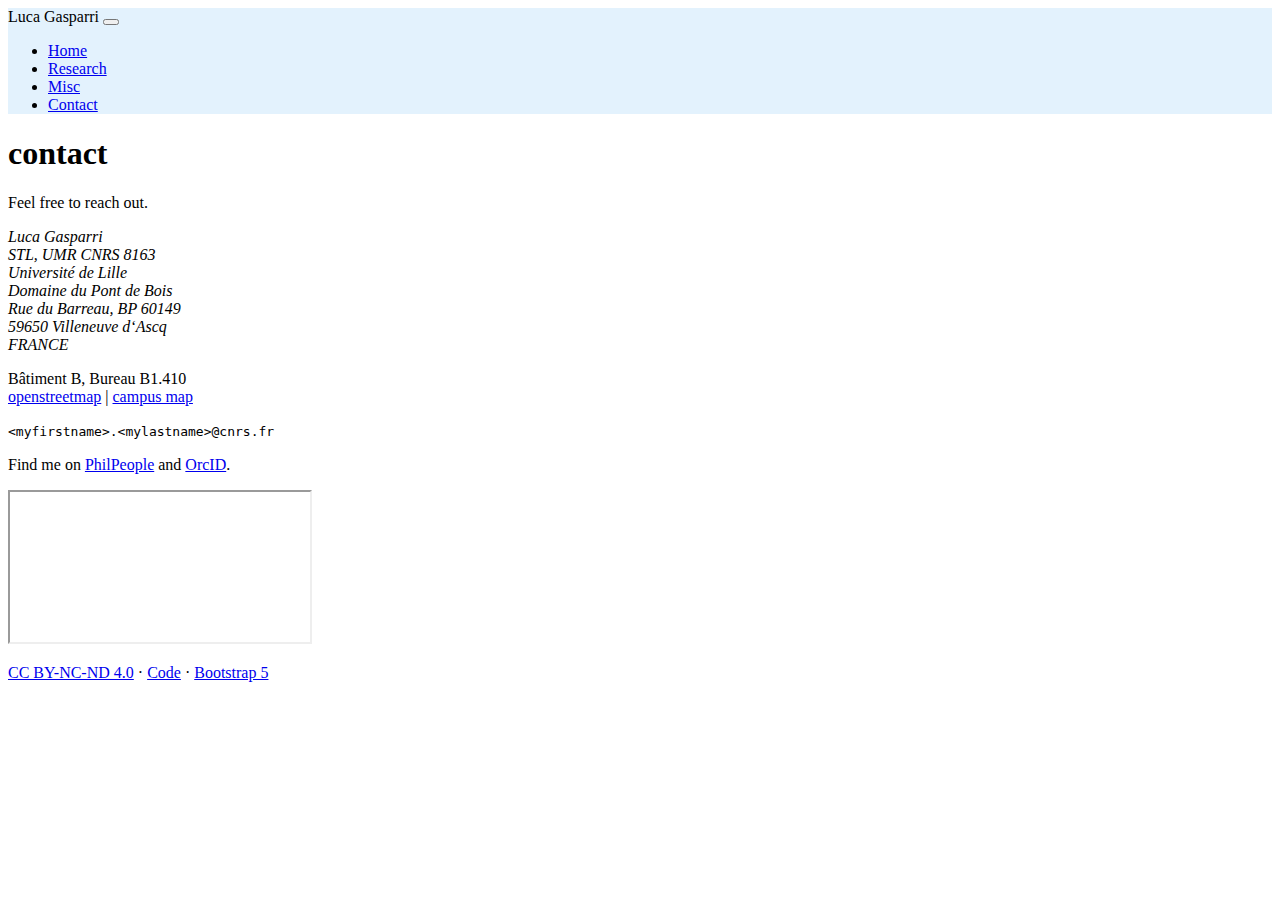
<file: contact/index.html>
<!DOCTYPE html>
<html lang="en">

<head>

	<title>Contact | Luca Gasparri</title>

	<meta charset=utf-8>
	<meta name=viewport content="width=device-width, initial-scale=1, shrink-to-fit=no">
	<meta name=author content="Luca Gasparri">
	<meta name=viewport content="width=device-width, initial-scale=1">
	<link rel="icon" href="https://lcgasparri.github.io/images/lambda.ico">

	<!-- CSS -->
	<link rel="stylesheet" href="https://lcgasparri.github.io/bootstrap/css/bootstrap.min.css">

</head>

<body>

	<!-- Navigation -->
	<nav class="navbar navbar-expand-sm border-bottom" style="background-color: #e3f2fd;">
		<div class="container">
			<a class="navbar-brand fs-4">Luca Gasparri</a>
			<button class="navbar-toggler" type="button" data-bs-toggle="collapse" data-bs-target="#navbarResponsive" aria-controls="navbarResponsive" aria-expanded="false" aria-label="Toggle navigation">
				<span class="navbar-toggler-icon"></span>
			</button>
			<div class="collapse navbar-collapse" id="navbarResponsive">
				<ul class="navbar-nav ms-auto">
					<li class="nav-item">
						<a class="btn btn-outline-primary mt-1 me-1" href="https://lcgasparri.github.io/" role="button">Home</a>
					</li>
					<li class="nav-item">
						<a class="btn btn-outline-primary mt-1 me-1" href="https://lcgasparri.github.io/research/" role="button">Research</a>
					</li>
					<li class="nav-item">
						<a class="btn btn-outline-primary mt-1 me-1" href="https://lcgasparri.github.io/misc/" role="button">Misc</a>
					</li>
					<li class="nav-item">
						<a class="btn btn-outline-primary mt-1 me-1" href="https://lcgasparri.github.io/contact/" role="button">Contact</a>
					</li>
				</ul>
			</div>
		</div>
	</nav>

	<!-- Title -->
	<div class="container pt-4">
		<h1 class="text-center display-3">
			contact
		</h1>
	</div>

	<!-- Contact -->
	<div class="container pt-3 pb-4">
		<p class="pb-2 lead">
			Feel free to reach out.
		</p>
		<address>
			Luca Gasparri<br>
			STL, UMR CNRS 8163<br>
			Universit&eacute; de Lille<br>
			Domaine du Pont de Bois<br>
			Rue du Barreau, BP 60149<br>
			59650 Villeneuve d&lsquo;Ascq<br>
			FRANCE
		</address>
		<p>
			B&acirc;timent B, Bureau B1.410<br>
			<a href="https://osm.org/go/0EgKg5QXP-?m=" target="_blank" rel="noopener">openstreetmap</a> |
			<a href="https://masalle.univ-lille.fr/resultat?numsalle=B1.410" target="_blank" rel="noopener">campus map</a>
		</p>
		<p>
			<code>&lt;myfirstname&gt;.&lt;mylastname&gt;&#64;cnrs.fr</code><br>
		</p>
		<p>
			Find me on <a href="https://philpeople.org/profiles/luca-gasparri/" target="_blank" rel="noopener">PhilPeople</a> and <a href="https://orcid.org/0000-0002-0270-9262" target="_blank" rel="noopener">OrcID</a>.
		</p>
		<div class="col-12 col-md-9 col-lg-8 col-xl-7 col-xxl-6 pt-3">
			<div class="ratio ratio-16x9">
				<iframe src="https://www.openstreetmap.org/export/embed.html?bbox=3.122012047679164%2C50.62674726569862%2C3.134768633753993%2C50.63096682649396&amp;layer=mapnik&amp;marker=50.6288570934341%2C3.128390340716578" class="border border-primary rounded-3"></iframe>
			</div>
		</div>
	</div>

	<!-- Footer -->
	<div class="container border-top pt-3">
		<p class="small text-center text-decoration-none">
			<a href="https://creativecommons.org/licenses/by-nc-nd/4.0/" target="_blank" rel="noopener" class="text-decoration-none">CC BY-NC-ND 4.0</a> &middot;
			<a href="https://github.com/lcgasparri/lcgasparri.github.io" target="_blank" rel="noopener" class="text-decoration-none">Code</a> &middot;
			<a href="https://getbootstrap.com/" target="_blank" rel="noopener" class="text-decoration-none">Bootstrap 5</a>
		</p>
	</div>

	<!-- JavaScript -->
	<script src="https://lcgasparri.github.io/bootstrap/js/bootstrap.bundle.min.js"></script>

</body>

</html>
</file>
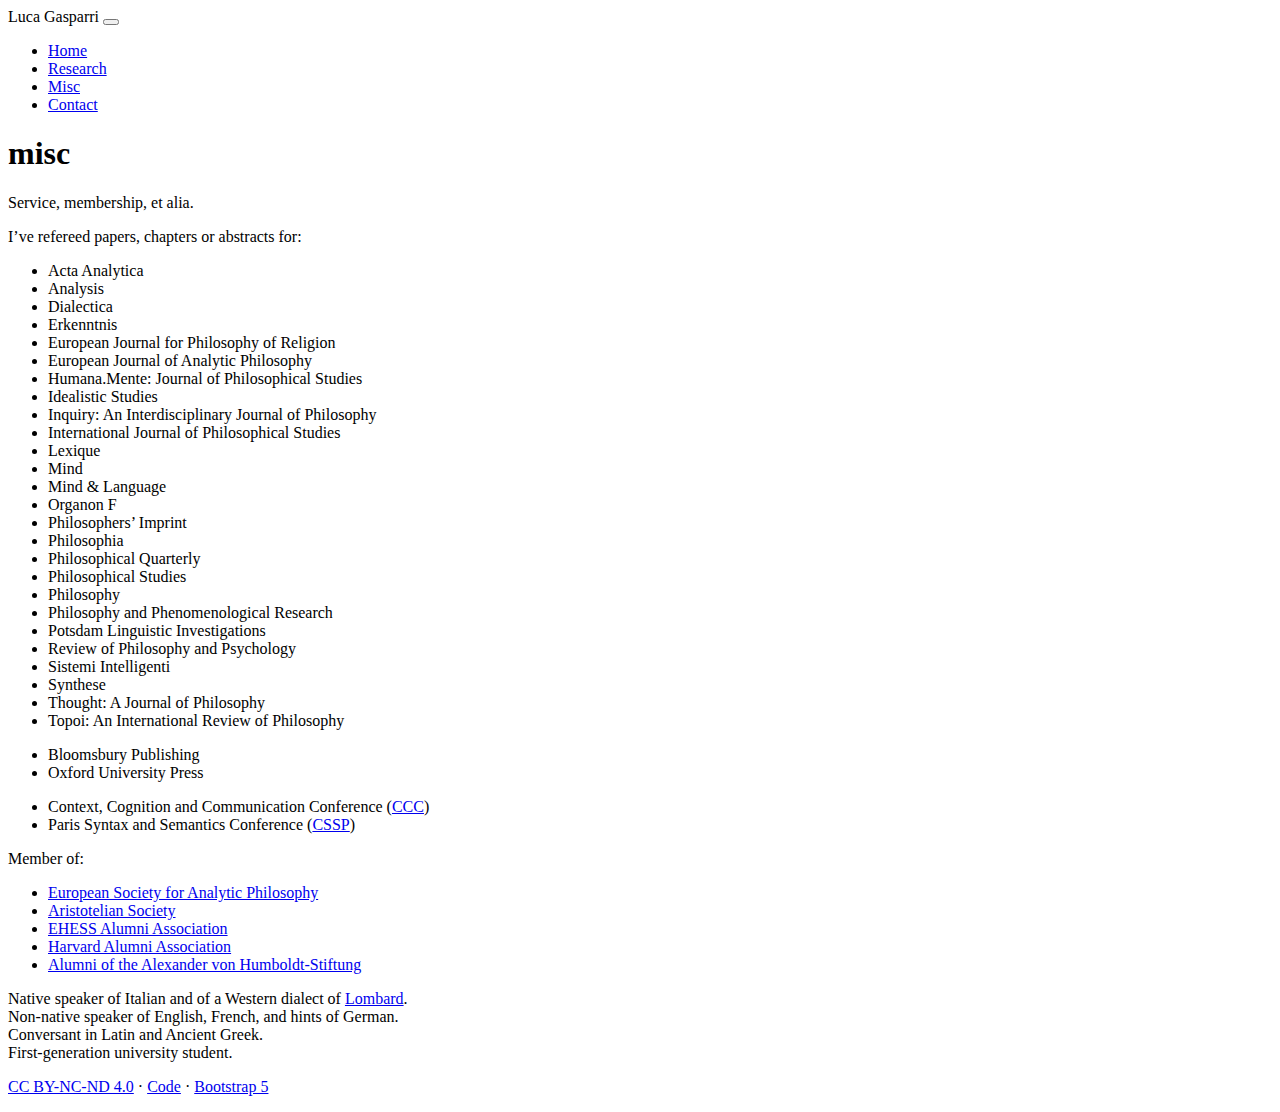
<file: misc/index.html>
<!DOCTYPE html>
<html lang="en" data-bs-theme="dark">

<head>

	<title>Misc | Luca Gasparri</title>

	<meta charset=utf-8>
	<meta name=viewport content="width=device-width, initial-scale=1, shrink-to-fit=no">
	<meta name=author content="Luca Gasparri">
	<meta name=viewport content="width=device-width, initial-scale=1">
	<link rel="icon" href="https://lcgasparri.github.io/images/lambda.ico">

	<!-- CSS -->
	<link rel="stylesheet" href="https://lcgasparri.github.io/bootstrap/css/bootstrap.min.css">

</head>

<body>

	<!-- Header -->
	<nav class="navbar navbar-expand-sm border-bottom fw-light">
		<div class="container">
			<a class="navbar-brand fs-4">Luca Gasparri</a>
			<button class="navbar-toggler" type="button" data-bs-toggle="collapse" data-bs-target="#navbarResponsive" aria-controls="navbarResponsive" aria-expanded="false" aria-label="Toggle navigation">
				<span class="navbar-toggler-icon"></span>
			</button>
			<div class="collapse navbar-collapse" id="navbarResponsive">
				<ul class="navbar-nav ms-auto">
					<li class="nav-item">
						<a class="nav-link" aria-current="page" href="https://lcgasparri.github.io/">Home</a>
					</li>
					<li class="nav-item">
						<a class="nav-link" aria-current="page" href="https://lcgasparri.github.io/research/">Research</a>
					</li>
					<li class="nav-item">
						<a class="nav-link active" aria-current="page" href="#">Misc</a>
					</li>
					<li class="nav-item">
						<a class="nav-link" aria-current="page" href="https://lcgasparri.github.io/contact/">Contact</a>
					</li>
				</ul>
			</div>
		</div>
	</nav>

	<!-- Title -->
	<div class="container pt-4 fw-light">
		<h1 class="text-center display-3">
			misc
		</h1>
	</div>

	<!-- Misc -->
	<div class="container pt-3 pb-4 fw-light">
		<p class="pb-2 lead">
			Service, membership, et alia.
		</p>
		<p>
			I&rsquo;ve refereed papers, chapters or abstracts for:
			<ul>
				<li>Acta Analytica</li>
				<li>Analysis</li>
				<li>Dialectica</li>
				<li>Erkenntnis</li>
				<li>European Journal for Philosophy of Religion</li>
				<li>European Journal of Analytic Philosophy</li>
				<li>Humana.Mente: Journal of Philosophical Studies</li>
				<li>Idealistic Studies</li>
				<li>Inquiry: An Interdisciplinary Journal of Philosophy</li>
				<li>International Journal of Philosophical Studies</li>
				<li>Lexique</li>
				<li>Mind</li>
				<li>Mind &amp; Language</li>
				<li>Organon F</li>
				<li>Philosophers&rsquo; Imprint</li>
				<li>Philosophia</li>
				<li>Philosophical Quarterly</li>
				<li>Philosophical Studies</li>
				<li>Philosophy</li>
				<li>Philosophy and Phenomenological Research</li>
				<li>Potsdam Linguistic Investigations</li>
				<li>Review of Philosophy and Psychology</li>
				<li>Sistemi Intelligenti</li>
				<li>Synthese</li>
				<li>Thought: A Journal of Philosophy</li>
				<li>Topoi: An International Review of Philosophy</li>
			</ul>
			<ul>
				<li>Bloomsbury Publishing</li>
				<li>Oxford University Press</li>
			</ul>
			<ul>
				<li>Context, Cognition and Communication Conference (<a href="http://ccc-conference.org/" target="_blank" rel="noopener">CCC</a>)</li>
				<li>Paris Syntax and Semantics Conference (<a href="http://www.cssp.cnrs.fr/index_en.html" target="_blank" rel="noopener">CSSP</a>)</li>
			</ul>
		</p>
		<p>
			Member of:
			<ul>
				<li><a href="http://analyticphilosophy.eu/" target="_blank" rel="noopener">European Society for Analytic Philosophy</a></li>
				<li><a href="https://www.aristoteliansociety.org.uk/" target="_blank" rel="noopener">Aristotelian Society</a></li>
				<li><a href="https://alumni-ehess.fr/" target="_blank" rel="noopener">EHESS Alumni Association</a></li>
				<li><a href="https://alumni.harvard.edu/" target="_blank" rel="noopener">Harvard Alumni Association</a></li>
				<li><a href="https://www.humboldt-foundation.de/" target="_blank" rel="noopener">Alumni of the Alexander von Humboldt-Stiftung</a>
			</ul>
		</p>
		<p>
			Native speaker of Italian and of a Western dialect of <a href="https://glottolog.org/resource/languoid/id/lomb1257" target="_blank" rel="noopener">Lombard</a>.<br>
			Non-native speaker of English, French, and hints of German.<br>
			Conversant in Latin and Ancient Greek.<br>
			First-generation university student.
		</p>
	</div>

	<!-- Footer -->
	<div class="container-fluid border-top pt-3 fw-light">
		<p class="small text-center">
			<a href="https://creativecommons.org/licenses/by-nc-nd/4.0/" target="_blank" rel="noopener" class="text-decoration-none">CC BY-NC-ND 4.0</a> &middot;
			<a href="https://github.com/lcgasparri/lcgasparri.github.io" target="_blank" rel="noopener" class="text-decoration-none">Code</a> &middot;
			<a href="https://getbootstrap.com/" target="_blank" rel="noopener" class="text-decoration-none">Bootstrap 5</a>
		</p>
	</div>

	<!-- JavaScript -->
	<script src="https://lcgasparri.github.io/bootstrap/js/bootstrap.bundle.min.js"></script>

</body>

</html>
</file>
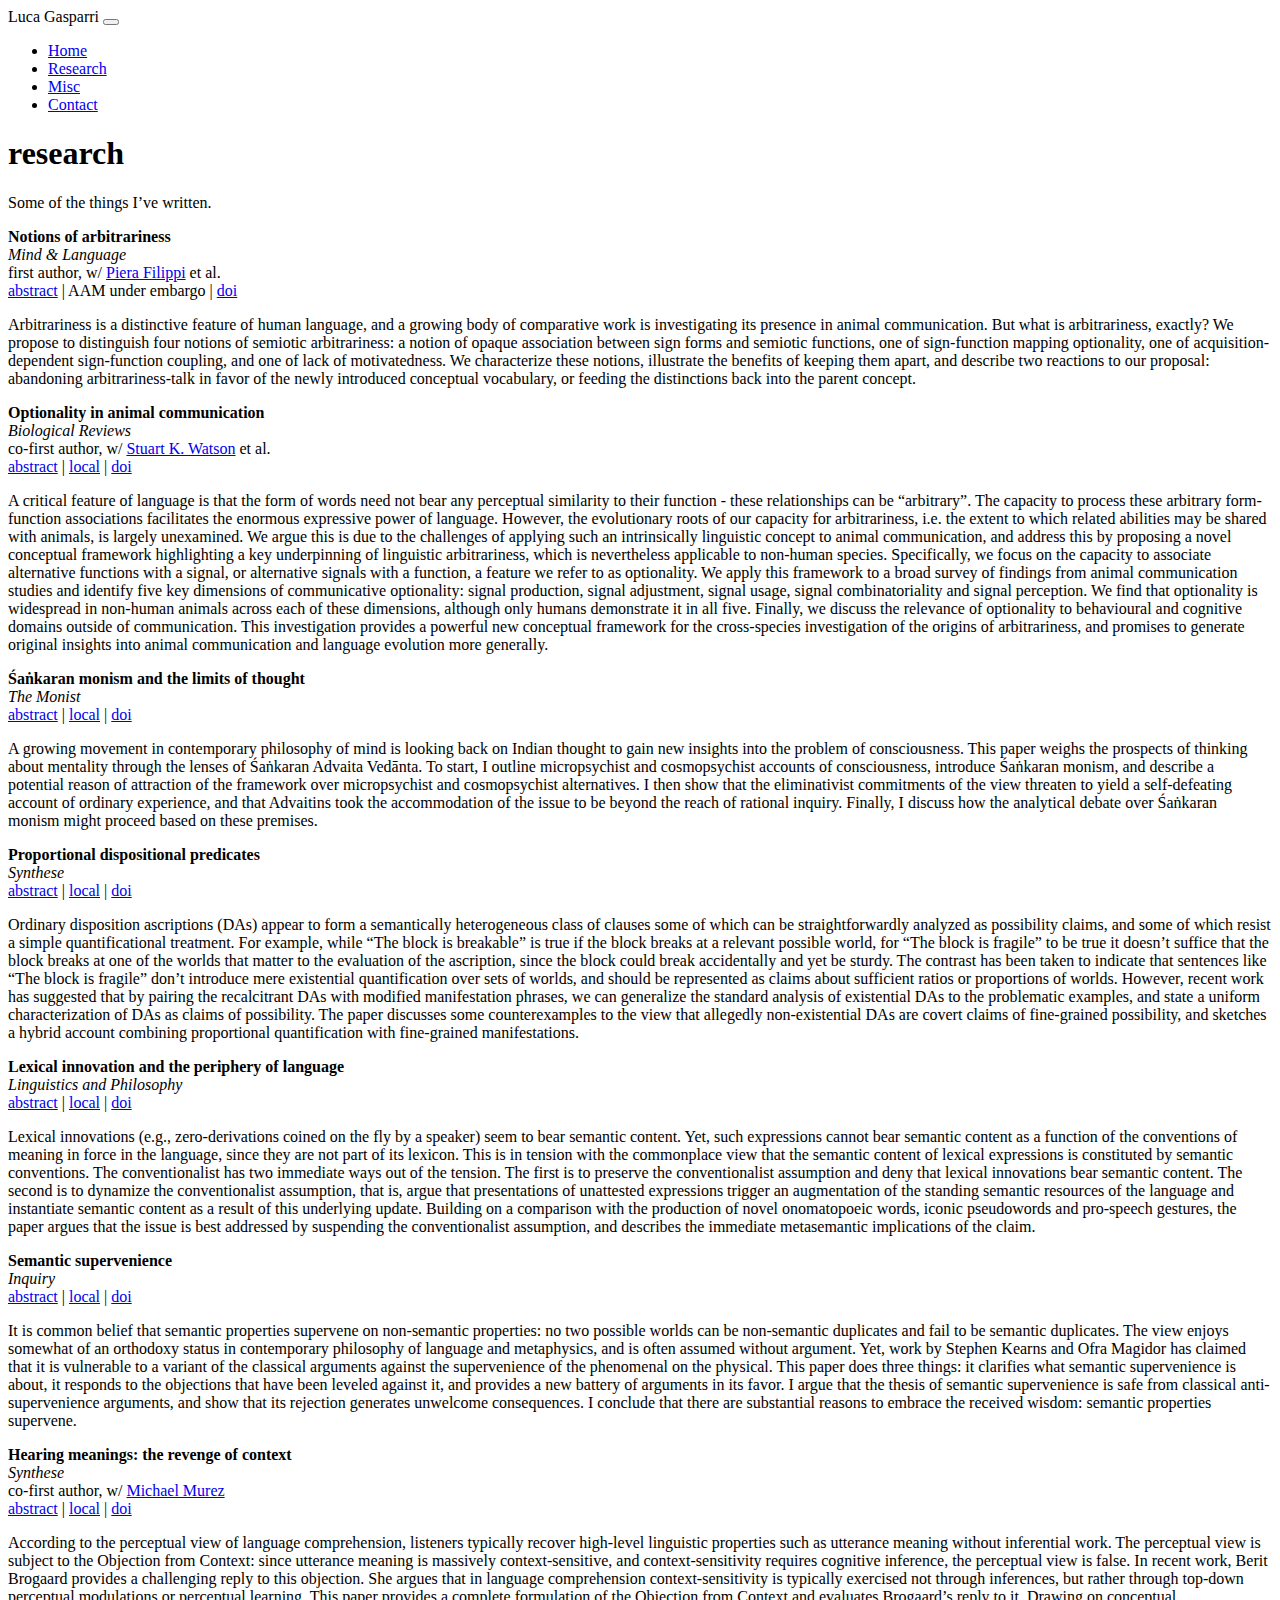
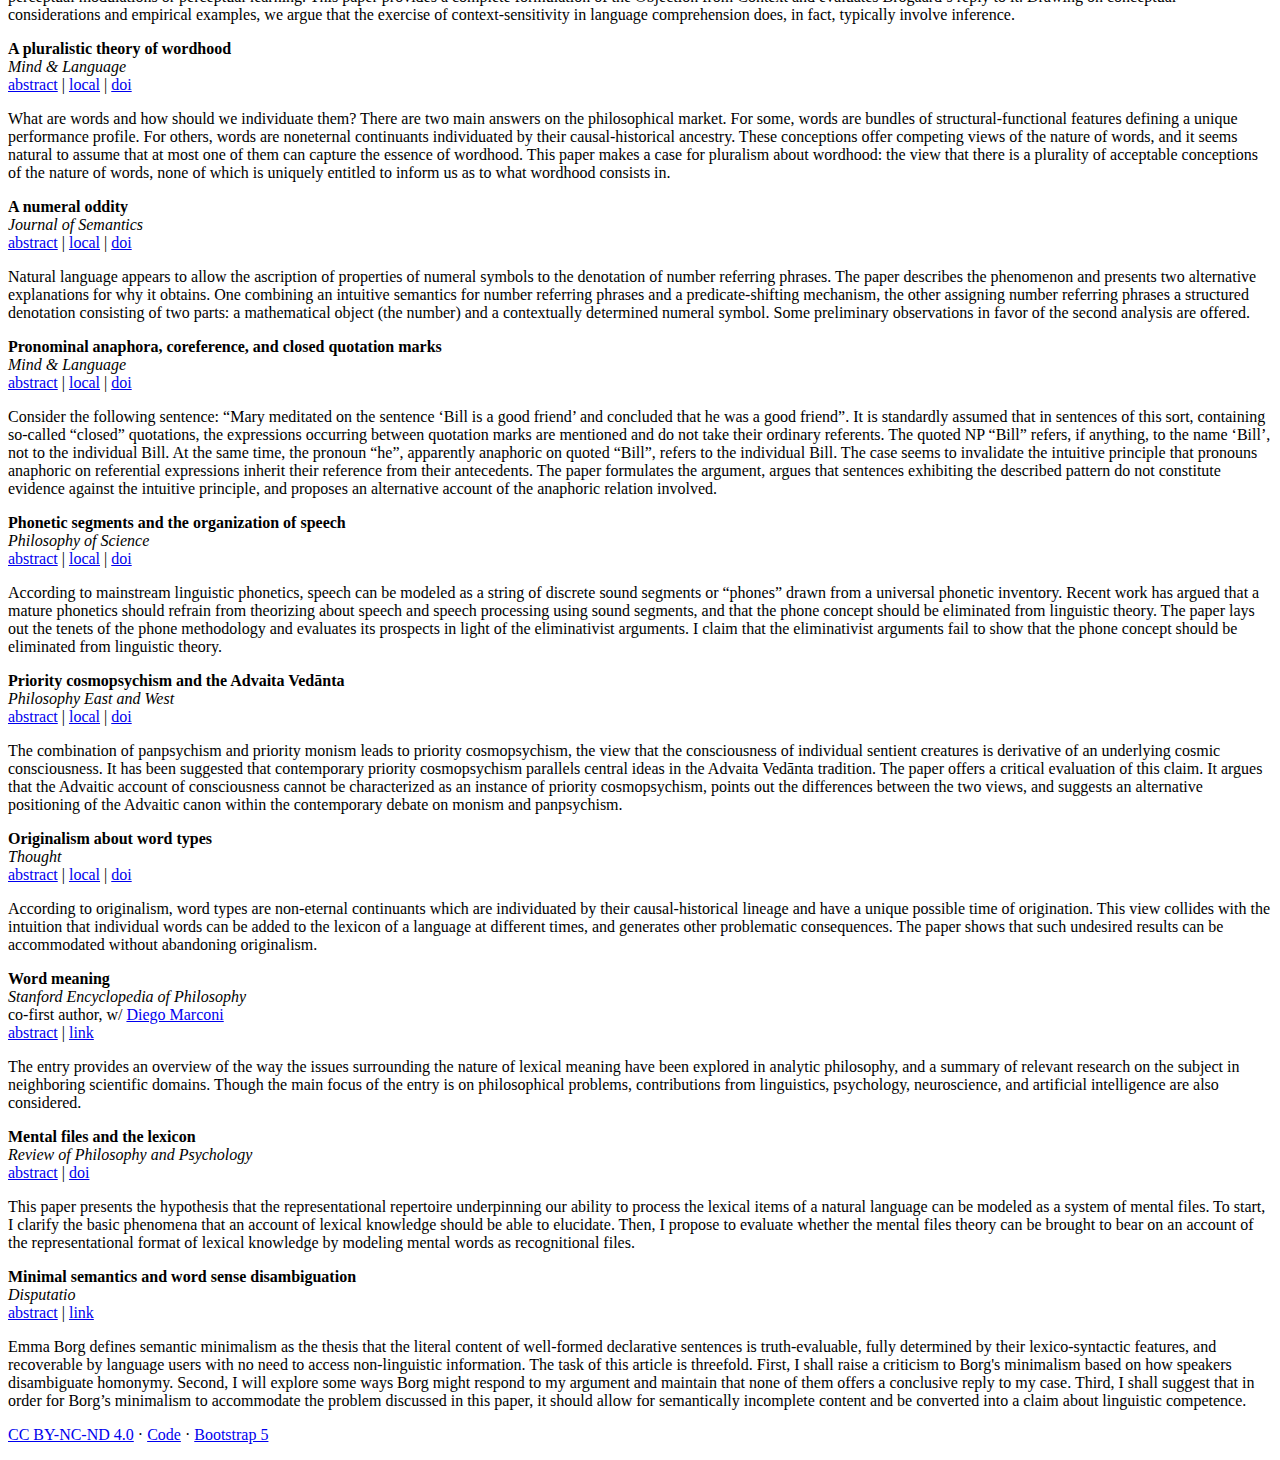
<file: research/index.html>
<!DOCTYPE html>
<html lang="en" data-bs-theme="dark">

<head>

	<title>Research | Luca Gasparri</title>

	<meta charset=utf-8>
	<meta name=viewport content="width=device-width, initial-scale=1, shrink-to-fit=no">
	<meta name=author content="Luca Gasparri">
	<meta name=viewport content="width=device-width, initial-scale=1">
	<link rel="icon" href="https://lcgasparri.github.io/images/lambda.ico">

	<!-- CSS -->
	<link rel="stylesheet" href="https://lcgasparri.github.io/bootstrap/css/bootstrap.min.css">

</head>

<body>

	<!-- Navigation -->
	<nav class="navbar navbar-expand-sm border-bottom">
		<div class="container">
			<a class="navbar-brand fs-4">Luca Gasparri</a>
			<button class="navbar-toggler" type="button" data-bs-toggle="collapse" data-bs-target="#navbarResponsive" aria-controls="navbarResponsive" aria-expanded="false" aria-label="Toggle navigation">
				<span class="navbar-toggler-icon"></span>
			</button>
			<div class="collapse navbar-collapse" id="navbarResponsive">
				<ul class="navbar-nav ms-auto">
					<li class="nav-item">
						<a class="nav-link" aria-current="page" href="https://lcgasparri.github.io/home/">Home</a>
					</li>
					<li class="nav-item">
						<a class="nav-link active" aria-current="page" href="#">Research</a>
					</li>
					<li class="nav-item">
						<a class="nav-link" aria-current="page" href="https://lcgasparri.github.io/misc/">Misc</a>
					</li>
					<li class="nav-item">
						<a class="nav-link" aria-current="page" href="https://lcgasparri.github.io/contact/">Contact</a>
					</li>
				</ul>
			</div>
		</div>
	</nav>

	<!-- Title -->
	<div class="container pt-4">
		<h1 class="text-center display-3">
			research
		</h1>
	</div>

	<!-- Research -->
	<div class="container pt-3 pb-4">
		<p class="pb-2 lead">
			Some of the things I&rsquo;ve written.
		</p>
		
		<p>
			<strong>Notions of arbitrariness</strong><br>
			<em>Mind &amp; Language</em><br>
			first author, w/ <a href="https://www.pierafilippi.com/" target="_blank" rel="noopener">Piera Filippi</a> et al.<br>
			<a data-bs-toggle="collapse" href=#mila3 aria-expanded="false" role="button" aria-controls=mon1>abstract</a> |
			AAM under embargo |
			<a href="https://doi.org/10.1111/mila.12443" target="_blank" rel="noopener">doi</a>
		</p>
		<div id=mila3 class=collapse>
			<p class="font-monospace small">
				Arbitrariness is a distinctive feature of human language, and a growing body of comparative work is investigating its presence in animal communication. But what is arbitrariness, exactly?
				We propose to distinguish four notions of semiotic arbitrariness:
				a notion of opaque association between sign forms and semiotic functions, one of sign-function mapping optionality, one of acquisition-dependent sign-function coupling, and one of lack of motivatedness.
				We characterize these notions, illustrate the benefits of keeping them apart, and describe two reactions to our proposal:
				abandoning arbitrariness-talk in favor of the newly introduced conceptual vocabulary, or feeding the distinctions back into the parent concept.
			</p>
		</div>

		<p>
			<strong>Optionality in animal communication</strong><br>
			<em>Biological Reviews</em><br>
			co-first author, w/ <a href="https://stuartkwatson.wordpress.com/" target="_blank" rel="noopener">Stuart K. Watson</a> et al.<br>
			<a data-bs-toggle="collapse" href=#bire1 aria-expanded="false" role="button" aria-controls=mon1>abstract</a> |
			<a href="https://lcgasparri.github.io/papers/bire1.pdf" target="_blank" rel="noopener">local</a> |
			<a href="https://doi.org/10.1111/brv.12882" target="_blank" rel="noopener">doi</a>
		</p>
		<div id=bire1 class=collapse>
			<p class="font-monospace small">
				A critical feature of language is that the form of words need not bear any perceptual similarity to their function - these relationships can be &ldquo;arbitrary&rdquo;.
				The capacity to process these arbitrary form-function associations facilitates the enormous expressive power of language.
				However, the evolutionary roots of our capacity for arbitrariness, i.e. the extent to which related abilities may be shared with animals, is largely unexamined.
				We argue this is due to the challenges of applying such an intrinsically linguistic concept to animal communication, and address this by proposing a novel conceptual framework highlighting a key underpinning of linguistic arbitrariness, which is nevertheless applicable to non-human species.
				Specifically, we focus on the capacity to associate alternative functions with a signal, or alternative signals with a function, a feature we refer to as optionality.
				We apply this framework to a broad survey of findings from animal communication studies and identify five key dimensions of communicative optionality: signal production, signal adjustment, signal usage, signal combinatoriality and signal perception.
				We find that optionality is widespread in non-human animals across each of these dimensions, although only humans demonstrate it in all five.
				Finally, we discuss the relevance of optionality to behavioural and cognitive domains outside of communication.
				This investigation provides a powerful new conceptual framework for the cross-species investigation of the origins of arbitrariness, and promises to generate original insights into animal communication and language evolution more generally.
			</p>
		</div>

		<p>
			<strong>&#346;a&#7749;karan monism and the limits of thought</strong><br>
			<em>The Monist</em><br>
			<a data-bs-toggle="collapse" href=#mon1 aria-expanded="false" role="button" aria-controls=mon1>abstract</a> |
			<a href="https://lcgasparri.github.io/papers/mon1.pdf" target="_blank" rel="noopener">local</a> |
			<a href="https://doi.org/10.1093/monist/onab024" target="_blank" rel="noopener">doi</a>
		</p>
		<div id=mon1 class=collapse>
			<p class="font-monospace small">
				A growing movement in contemporary philosophy of mind is looking back on Indian thought to gain new insights into the problem of consciousness.
				This paper weighs the prospects of thinking about mentality through the lenses of &#346;a&#7749;karan Advaita Ved&amacr;nta.
				To start, I outline micropsychist and cosmopsychist accounts of consciousness, introduce &#346;a&#7749;karan monism, and describe a potential reason of attraction of the framework over micropsychist and cosmopsychist alternatives.
				I then show that the eliminativist commitments of the view threaten to yield a self-defeating account of ordinary experience, and that Advaitins took the accommodation of the issue to be beyond the reach of rational inquiry.
				Finally, I discuss how the analytical debate over &#346;a&#7749;karan monism might proceed based on these premises.
			</p>
		</div>

		<p>
			<strong>Proportional dispositional predicates</strong><br>
			<em>Synthese</em><br>
			<a data-bs-toggle="collapse" href=#synt2 aria-expanded="false" role="button" aria-controls=synt2>abstract</a> |
			<a href="https://lcgasparri.github.io/papers/synt2.pdf" target="_blank" rel="noopener">local</a> |
			<a href="https://doi.org/10.1007/s11229-021-03336-9" target="_blank" rel="noopener">doi</a>
		</p>
		<div id=synt2 class=collapse>
			<p class="font-monospace small">
				Ordinary disposition ascriptions (DAs) appear to form a semantically heterogeneous class of clauses some of which can be straightforwardly analyzed as possibility claims, and some of which resist a simple quantificational treatment.
				For example, while “The block is breakable” is true if the block breaks at a relevant possible world, for “The block is fragile” to be true it doesn’t suffice that the block breaks at one of the worlds that matter to the evaluation of the ascription, since the block could break accidentally and yet be sturdy.
				The contrast has been taken to indicate that sentences like “The block is fragile” don’t introduce mere existential quantification over sets of worlds, and should be represented as claims about sufficient ratios or proportions of worlds.
				However, recent work has suggested that by pairing the recalcitrant DAs with modified manifestation phrases, we can generalize the standard analysis of existential DAs to the problematic examples, and state a uniform characterization of DAs as claims of possibility.
				The paper discusses some counterexamples to the view that allegedly non-existential DAs are covert claims of fine-grained possibility, and sketches a hybrid account combining proportional quantification with fine-grained manifestations.
			</p>
		</div>

		<p>
			<strong>Lexical innovation and the periphery of language</strong><br>
			<em>Linguistics and Philosophy</em><br>
			<a data-bs-toggle="collapse" href=#lp1 aria-expanded="false" role="button" aria-controls=lp1>abstract</a> |
			<a href="https://lcgasparri.github.io/papers/lp1.pdf" target="_blank" rel="noopener">local</a> |
			<a href="https://doi.org/10.1007/s10988-020-09319-2" target="_blank" rel="noopener">doi</a>
		</p>
		<div id=lp1 class=collapse>
			<p class="font-monospace small">
				Lexical innovations (e.g., zero-derivations coined on the fly by a speaker) seem to bear semantic content.
				Yet, such expressions cannot bear semantic content as a function of the conventions of meaning in force in the language, since they are not part of its lexicon.
				This is in tension with the commonplace view that the semantic content of lexical expressions is constituted by semantic conventions.
				The conventionalist has two immediate ways out of the tension.
				The first is to preserve the conventionalist assumption and deny that lexical innovations bear semantic content.
				The second is to dynamize the conventionalist assumption, that is, argue that presentations of unattested expressions trigger an augmentation of the standing semantic resources of the language and instantiate semantic content as a result of this underlying update.
				Building on a comparison with the production of novel onomatopoeic words, iconic pseudowords and pro-speech gestures,
				the paper argues that the issue is best addressed by suspending the conventionalist assumption, and describes the immediate metasemantic implications of the claim.
			</p>
		</div>

		<p>
			<strong>Semantic supervenience</strong><br>
			<em>Inquiry</em><br>
			<a data-bs-toggle="collapse" href=#inq1 aria-expanded="false" role="button" aria-controls=inq1>abstract</a> |
			<a href="https://lcgasparri.github.io/papers/inq1.pdf" target="_blank" rel="noopener">local</a> |
			<a href="https://doi.org/10.1080/0020174X.2021.1930579" target="_blank" rel="noopener">doi</a>
		</p>
		<div id=inq1 class=collapse>
			<p class="font-monospace small">
				It is common belief that semantic properties supervene on non-semantic properties: no two possible worlds can be non-semantic duplicates and fail to be semantic duplicates.
				The view enjoys somewhat of an orthodoxy status in contemporary philosophy of language and metaphysics, and is often assumed without argument.
				Yet, work by Stephen Kearns and Ofra Magidor has claimed that it is vulnerable to a variant of the classical arguments against the supervenience of the phenomenal on the physical.
				This paper does three things: it clarifies what semantic supervenience is about, it responds to the objections that have been leveled against it, and provides a new battery of arguments in its favor.
				I argue that the thesis of semantic supervenience is safe from classical anti-supervenience arguments, and show that its rejection generates unwelcome consequences.
				I conclude that there are substantial reasons to embrace the received wisdom: semantic properties supervene.
			</p>
		</div>

		<p>
			<strong>Hearing meanings: the revenge of context</strong><br>
			<em>Synthese</em><br>
			co-first author, w/ <a href=https://caphi.univ-nantes.fr/_Michael-Murez_ target="_blank" rel="noopener">Michael Murez</a><br>
			<a data-bs-toggle="collapse" href=#synt1 aria-expanded="false" role="button" aria-controls=synt1>abstract</a> |
			<a href="https://lcgasparri.github.io/papers/synt1.pdf" target="_blank" rel="noopener">local</a> |
			<a href="https://doi.org/10.1007/s11229-019-02398-0" target="_blank" rel="noopener">doi</a>
		</p>
		<div id=synt1 class=collapse>
			<p class="font-monospace small">
				According to the perceptual view of language comprehension, listeners typically recover high-level linguistic properties such as utterance meaning without inferential work.
				The perceptual view is subject to the Objection from Context: since utterance meaning is massively context-sensitive, and context-sensitivity requires cognitive inference, the perceptual view is false.
				In recent work, Berit Brogaard provides a challenging reply to this objection. She argues that in language comprehension context-sensitivity is typically exercised not through inferences, but rather through top-down perceptual modulations or perceptual learning.
				This paper provides a complete formulation of the Objection from Context and evaluates Brogaard&rsquo;s reply to it. Drawing on conceptual considerations and empirical examples,
				we argue that the exercise of context-sensitivity in language comprehension does, in fact, typically involve inference.
			</p>
		</div>

		<p>
			<strong>A pluralistic theory of wordhood</strong><br>
			<em>Mind &amp; Language</em><br>
			<a data-bs-toggle="collapse" href=#mila2 aria-expanded="false" role="button" aria-controls=mila2>abstract</a> |
			<a href="https://lcgasparri.github.io/papers/mila2.pdf" target="_blank" rel="noopener">local</a> |
			<a href="https://doi.org/10.1111/mila.12297" target="_blank" rel="noopener">doi</a>
		</p>
		<div id=mila2 class=collapse>
			<p class="font-monospace small">
				What are words and how should we individuate them? There are two main answers on the philosophical market. For some, words are bundles of structural-functional features defining a unique performance profile.
				For others, words are noneternal continuants individuated by their causal-historical ancestry. These conceptions offer competing views of the nature of words, and it seems natural to assume that at most one of them can capture the essence of wordhood.
				This paper makes a case for pluralism about wordhood: the view that there is a plurality of acceptable conceptions of the nature of words, none of which is uniquely entitled to inform us as to what wordhood consists in.
			</p>
		</div>

		<p>
			<strong>A numeral oddity</strong><br>
			<em>Journal of Semantics</em><br>
			<a data-bs-toggle="collapse" href=#jos1 aria-expanded="false" role="button" aria-controls=jos1>abstract</a> |
			<a href="https://lcgasparri.github.io/papers/jos1.pdf" target="_blank" rel="noopener">local</a> |
			<a href="https://doi.org/10.1093/jos/ffz006" target="_blank" rel="noopener">doi</a>
		</p>
		<div id=jos1 class=collapse>
			<p class="font-monospace small">
				Natural language appears to allow the ascription of properties of numeral symbols to the denotation of number referring phrases.
				The paper describes the phenomenon and presents two alternative explanations for why it obtains. One combining an intuitive semantics for number referring phrases and a predicate-shifting mechanism,
				the other assigning number referring phrases a structured denotation consisting of two parts: a mathematical object (the number) and a contextually determined numeral symbol.
				Some preliminary observations in favor of the second analysis are offered.
			</p>
		</div>

		<p>
			<strong>Pronominal anaphora, coreference, and closed quotation marks</strong><br>
			<em>Mind &amp; Language</em><br>
			<a data-bs-toggle="collapse" href=#mila1 aria-expanded="false" role="button" aria-controls=mila1>abstract</a> |
			<a href="https://lcgasparri.github.io/papers/mila1.pdf" target="_blank" rel="noopener">local</a> |
			<a href="https://doi.org/10.1111/mila.12213" target="_blank" rel="noopener">doi</a>
		</p>
		<div id=mila1 class=collapse>
			<p class="font-monospace small">
				Consider the following sentence: &ldquo;Mary meditated on the sentence &lsquo;Bill is a good friend&rsquo; and concluded that he was a good friend&rdquo;. It is standardly assumed that in sentences of this sort, containing so‐called &ldquo;closed&rdquo; quotations,
				the expressions occurring between quotation marks are mentioned and do not take their ordinary referents. The quoted NP &ldquo;Bill&rdquo; refers, if anything, to the name &lsquo;Bill&rsquo;, not to the individual Bill. At the same time, the pronoun &ldquo;he&rdquo;,
				apparently anaphoric on quoted &ldquo;Bill&rdquo;, refers to the individual Bill. The case seems to invalidate the intuitive principle that pronouns anaphoric on referential expressions inherit their reference from their antecedents.
				The paper formulates the argument, argues that sentences exhibiting the described pattern do not constitute evidence against the intuitive principle, and proposes an alternative account of the anaphoric relation involved.
			</p>
		</div>

		<p>
			<strong>Phonetic segments and the organization of speech</strong><br>
			<em>Philosophy of Science</em><br>
			<a data-bs-toggle="collapse" href=#phos1 aria-expanded="false" role="button" aria-controls=phos1>abstract</a> |
			<a href="https://lcgasparri.github.io/papers/phos1.pdf" target="_blank" rel="noopener">local</a> |
			<a href="https://doi.org/10.1086/701955" target="_blank" rel="noopener">doi</a>
		</p>
		<div id=phos1 class=collapse>
			<p class="font-monospace small">
				According to mainstream linguistic phonetics, speech can be modeled as a string of discrete sound segments or &ldquo;phones&rdquo; drawn from a universal phonetic inventory.
				Recent work has argued that a mature phonetics should refrain from theorizing about speech and speech processing using sound segments, and that the phone concept should be eliminated from linguistic theory.
				The paper lays out the tenets of the phone methodology and evaluates its prospects in light of the eliminativist arguments.
				I claim that the eliminativist arguments fail to show that the phone concept should be eliminated from linguistic theory.
			</p>
		</div>

		<p>
			<strong>Priority cosmopsychism and the Advaita Ved&amacr;nta</strong><br>
			<em>Philosophy East and West</em><br>
			<a data-bs-toggle="collapse" href=#pew1 aria-expanded="false" role="button" aria-controls=pew1>abstract</a> |
			<a href="https://lcgasparri.github.io/papers/pew1.pdf" target="_blank" rel="noopener">local</a> |
			<a href="https://doi.org/10.1353/pew.2019.0002" target="_blank" rel="noopener">doi</a>
		</p>
		<div id=pew1 class=collapse>
			<p class="font-monospace small">
				The combination of panpsychism and priority monism leads to priority cosmopsychism, the view that the consciousness of individual sentient creatures is derivative of an underlying cosmic consciousness.
				It has been suggested that contemporary priority cosmopsychism parallels central ideas in the Advaita Ved&amacr;nta tradition. The paper offers a critical evaluation of this claim.
				It argues that the Advaitic account of consciousness cannot be characterized as an instance of priority cosmopsychism, points out the differences between the two views,
				and suggests an alternative positioning of the Advaitic canon within the contemporary debate on monism and panpsychism.
			</p>
		</div>

		<p>
			<strong>Originalism about word types</strong><br>
			<em>Thought</em><br>
			<a data-bs-toggle="collapse" href=#tht1 aria-expanded="false" role="button" aria-controls=tht1>abstract</a> |
			<a href="https://lcgasparri.github.io/papers/tht1.pdf" target="_blank" rel="noopener">local</a> |
			<a href="https://doi.org/10.1002/tht3.202" target="_blank" rel="noopener">doi</a>
		</p>
		<div id=tht1 class=collapse>
			<p class="font-monospace small">
				According to originalism, word types are non-eternal continuants which are individuated by their causal-historical lineage and have a unique possible time of origination.
				This view collides with the intuition that individual words can be added to the lexicon of a language at different times, and generates other problematic consequences.
				The paper shows that such undesired results can be accommodated without abandoning originalism.
			</p>
		</div>

		<p>
			<strong>Word meaning</strong><br>
			<em>Stanford Encyclopedia of Philosophy</em><br>
			co-first author, w/ <a href=https://unito.academia.edu/DiegoMarconi target="_blank" rel="noopener">Diego Marconi</a><br>
			<a data-bs-toggle="collapse" href=#sep1 aria-expanded="false" role="button" aria-controls=sep1>abstract</a> |
			<a href="https://plato.stanford.edu/entries/word-meaning/" target="_blank" rel="noopener">link</a>
		</p>
		<div id=sep1 class=collapse>
			<p class="font-monospace small">
				The entry provides an overview of the way the issues surrounding the nature of lexical meaning have been explored in analytic philosophy, and a summary of relevant research on the subject in neighboring scientific domains.
				Though the main focus of the entry is on philosophical problems, contributions from linguistics, psychology, neuroscience, and artificial intelligence are also considered.
			</p>
		</div>

		<p>
			<strong>Mental files and the lexicon</strong><br>
			<em>Review of Philosophy and Psychology</em><br>
			<a data-bs-toggle="collapse" href=#ropp1 aria-expanded="false" role="button" aria-controls=ropp1>abstract</a> |
			<a href="https://doi.org/10.1007/s13164-015-0262-3" target="_blank" rel="noopener">doi</a>
		</p>
		<div id=ropp1 class=collapse>
			<p class="font-monospace small">
				This paper presents the hypothesis that the representational repertoire underpinning our ability to process the lexical items of a natural language can be modeled as a system of mental files.
				To start, I clarify the basic phenomena that an account of lexical knowledge should be able to elucidate.
				Then, I propose to evaluate whether the mental files theory can be brought to bear on an account of the representational format of lexical knowledge by modeling mental words as recognitional files.
			</p>
		</div>

		<p>
			<strong>Minimal semantics and word sense disambiguation</strong><br>
			<em>Disputatio</em><br>
			<a data-bs-toggle="collapse" href=#disp1 aria-expanded="false" role="button" aria-controls=disp1>abstract</a> |
			<a href="http://www.disputatio.letras.ulisboa.pt/wp-content/uploads/2014/11/Gasparri_Minimal-Semantics-and-Word-Sense-Disambiguation.pdf" target="_blank" rel="noopener">link</a>
		</p>
		<div id=disp1 class=collapse>
			<p class="font-monospace small">
				Emma Borg defines semantic minimalism as the thesis that the literal content of well-formed declarative sentences is truth-evaluable, fully determined by their lexico-syntactic features, and recoverable by language users with no need to access non-linguistic information.
				The task of this article is threefold. First, I shall raise a criticism to Borg's minimalism based on how speakers disambiguate homonymy.
				Second, I will explore some ways Borg might respond to my argument and maintain that none of them offers a conclusive reply to my case.
				Third, I shall suggest that in order for Borg&rsquo;s minimalism to accommodate the problem discussed in this paper, it should allow for semantically incomplete content and be converted into a claim about linguistic competence.
			</p>
		</div>

	</div>

	<!-- Footer -->
	<div class="container border-top pt-3">
		<p class="small text-center text-decoration-none">
			<a href="https://creativecommons.org/licenses/by-nc-nd/4.0/" target="_blank" rel="noopener" class="text-decoration-none">CC BY-NC-ND 4.0</a> &middot;
			<a href="https://github.com/lcgasparri/lcgasparri.github.io" target="_blank" rel="noopener" class="text-decoration-none">Code</a> &middot;
			<a href="https://getbootstrap.com/" target="_blank" rel="noopener" class="text-decoration-none">Bootstrap 5</a>
		</p>
	</div>

	<!-- JavaScript -->
	<script src="https://lcgasparri.github.io/bootstrap/js/bootstrap.bundle.min.js"></script>

</body>

</html>
</file>
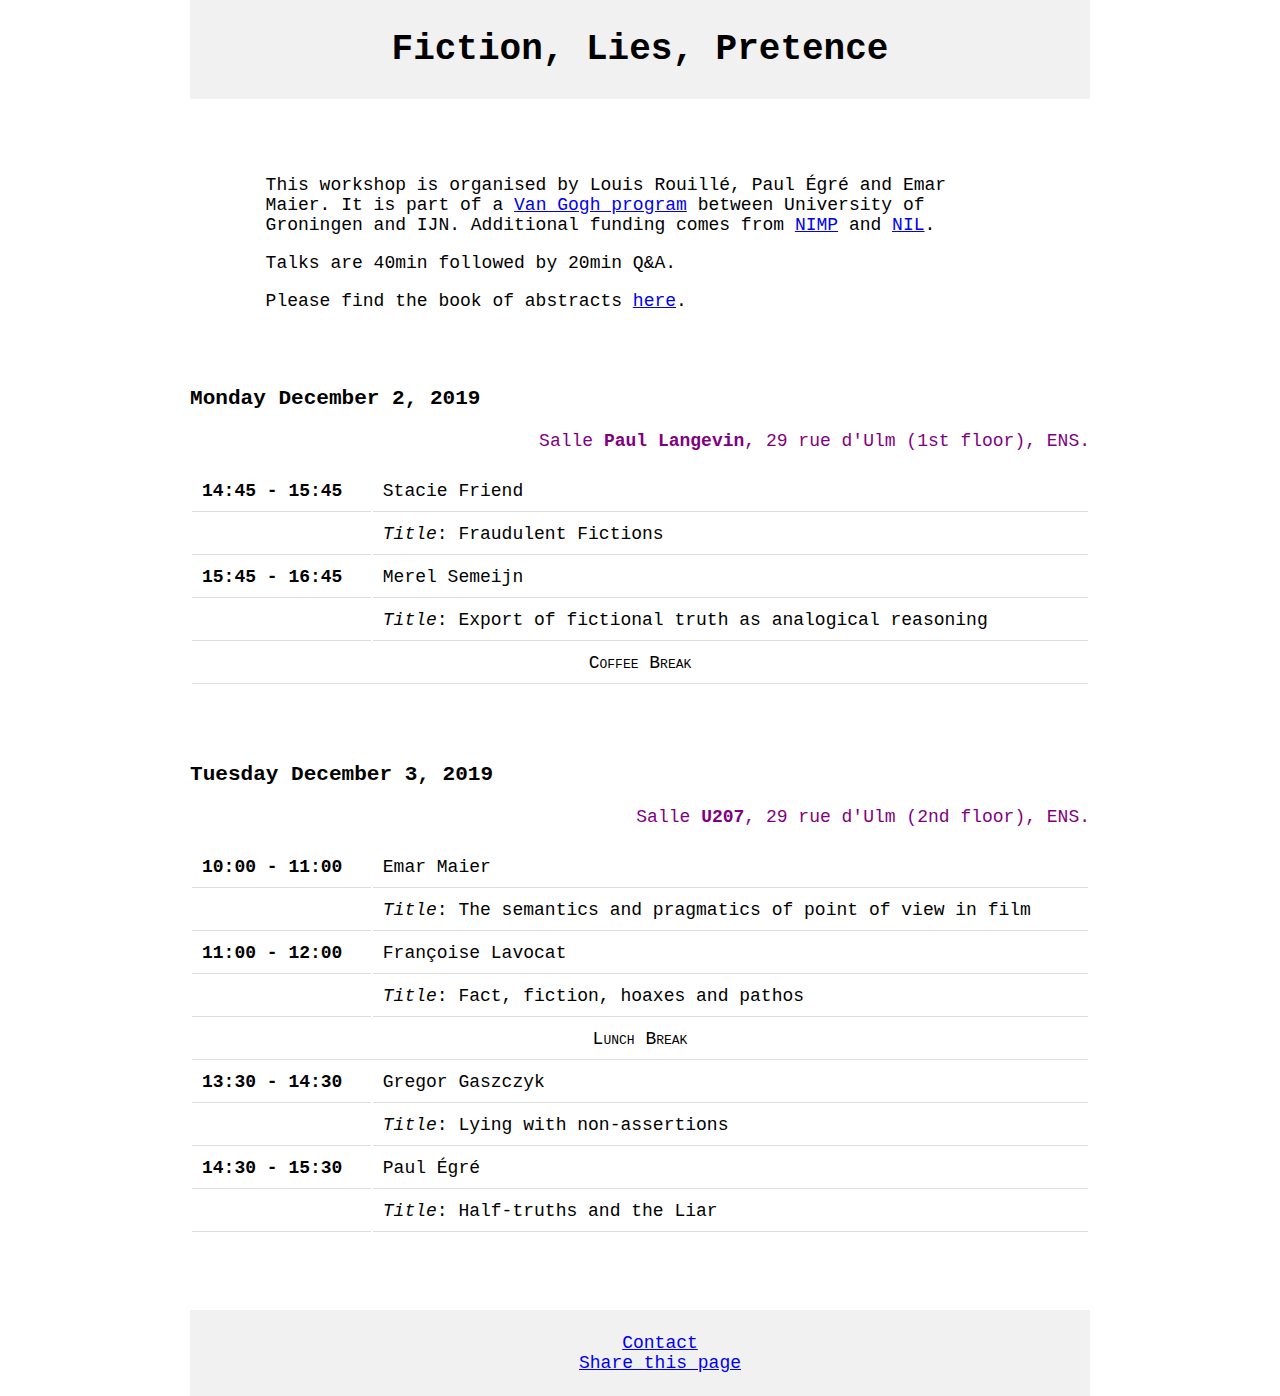
<file: FLP/vanGogh.html>
<!DOCTYPE html>
<html>
  <head>
    <meta charset="utf-8">
    <title> Paris-Groningen van Gogh workshop </title>
    <meta name="author" content="Louis Rouillé">
    <meta name="description" content="Page professionnelle">
    <link rel="shortcut icon" href="./PHC_Van_Gogh.jpg" type="image/x-icon">
    <link rel="stylesheet" href="./style-vg.css">
  </head>
  <body>
<header>
<h1> Fiction, Lies, Pretence </h1>
</header>

</blockquote>
</blockquote>
<section>
<p>This workshop is organised by Louis Rouillé, Paul Égré and Emar Maier.
It is part of a <a href="https://www.campusfrance.org/en/node/300076" title="" target="_blank">Van Gogh program</a> between University of Groningen and IJN.
Additional funding comes from <a href="https://cognition.ens.fr/en/about-dec/labex-iec/new-ideas-program/new-ideas-mathematical-philosophy-ihpst-ijn-662" title="" target="_blank">NIMP</a> and <a href="https://cognition.ens.fr/en/about-dec/labex-iec/new-ideas-program/new-ideas-linguistics-ijn-lscp-664" title="" target="_blank">NIL</a>.</p>
<p>Talks are 40min followed by 20min Q&A.</p>
<p>Please find the book of abstracts <a href="./abstracts.pdf" title="" target="_blank">here</a>.</p>
</section>

<main>
<h3>Monday December 2, 2019</h3>
<p style="text-align: right; color: purple">Salle <b>Paul Langevin</b>, 29 rue d'Ulm (1st floor), ENS.</p>
<table style="margin-bottom: 2cm">
<colgroup>
 <col style="width: 20%">
 <col style="width: 80%">
</colgroup>
<tr>
 <th><b>14:45 - 15:45</b></th>
 <th>Stacie Friend</th>
</tr>
<tr>
 <th> </th>
 <th><em>Title</em>: Fraudulent Fictions</th>
</tr>
<tr>
 <th><b>15:45 - 16:45</b></th>
 <th>Merel Semeijn</th>
</tr>
<tr>
 <th></th>
 <th><em>Title</em>: Export of fictional truth as analogical reasoning</th>
</tr>
<tr><th colspan="2" style="text-align: center; font-variant: small-caps">Coffee Break</th></tr>

</table>

<h3>Tuesday December 3, 2019</h3>
<p style="text-align: right; color: purple">Salle <b>U207</b>, 29 rue d'Ulm (2nd floor), ENS.</p>
<table>
<colgroup>
 <col style="width: 20%">
 <col style="width: 80%">
</colgroup>

<tr>
 <th><b>10:00 - 11:00</b></th>
 <th>Emar Maier</th>
</tr>
<tr>
 <th> </th>
 <th><em>Title</em>: The semantics and pragmatics of point of view in film</th>
</tr>
<tr>
 <th><b>11:00 - 12:00</b></th>
 <th>Françoise Lavocat</th>
</tr>
<tr>
 <th></th>
 <th><em>Title</em>: Fact, fiction, hoaxes and pathos</th>
</tr>
<tr><th colspan="2" style="text-align: center; font-variant: small-caps">Lunch Break</th></tr>
<tr>
 <th><b>13:30 - 14:30</b></th>
 <th>Gregor Gaszczyk</th>
</tr>
<tr>
 <th></th>
 <th><em>Title</em>: Lying with non-assertions</th>
</tr>
<tr>
 <th><b>14:30 - 15:30</b></th>
 <th>Paul Égré</th>
</tr>
<tr>
 <th></th>
 <th><em>Title</em>: Half-truths and the Liar</th>
</tr>
</table>




<article>
</article>

<section>
</section>

<div>
</div>

<aside>
</aside>


</main>

<footer>
<ul>
    <li>  <a href=mailto:louis.rouille@ens.fr title="For you to let me known anything you might judge relevant.">Contact</a>
    <li>  <a href=mailto:?&subject=Check%20this%20out!&body=http://129.199.83.57/accueil.html title="Because it was word of mouth which led you to this place.">Share this page</a>
</ul>
</footer>


</body>
</html>
</file>
<file: FLP/style-vg.css>
body{
width:900px;
margin:0 auto;
font-family: "Liberation Mono";
font-size:18px}

header {
color:black;
text-align:center;
background-color:#f1f1f1;
position:top;
padding:5px
}

footer {
color:black;
text-align:center;
background-color:#f1f1f1;
position:bottom;
padding:5px
}

nav {
display:block;
float:top;
text-align:center;
margin-left:auto;
margin-right:auto;
width:8em;
padding: 5px
}

table {
width: 100%;
}

th, td {
font-weight: normal;
padding: 10px;
text-align: left;
border-bottom: 1px solid #ddd
}

section{
display: block;
margin: 2cm
}


main {
text-align:justify
}

ul {
list-style-type:none}
</file>
